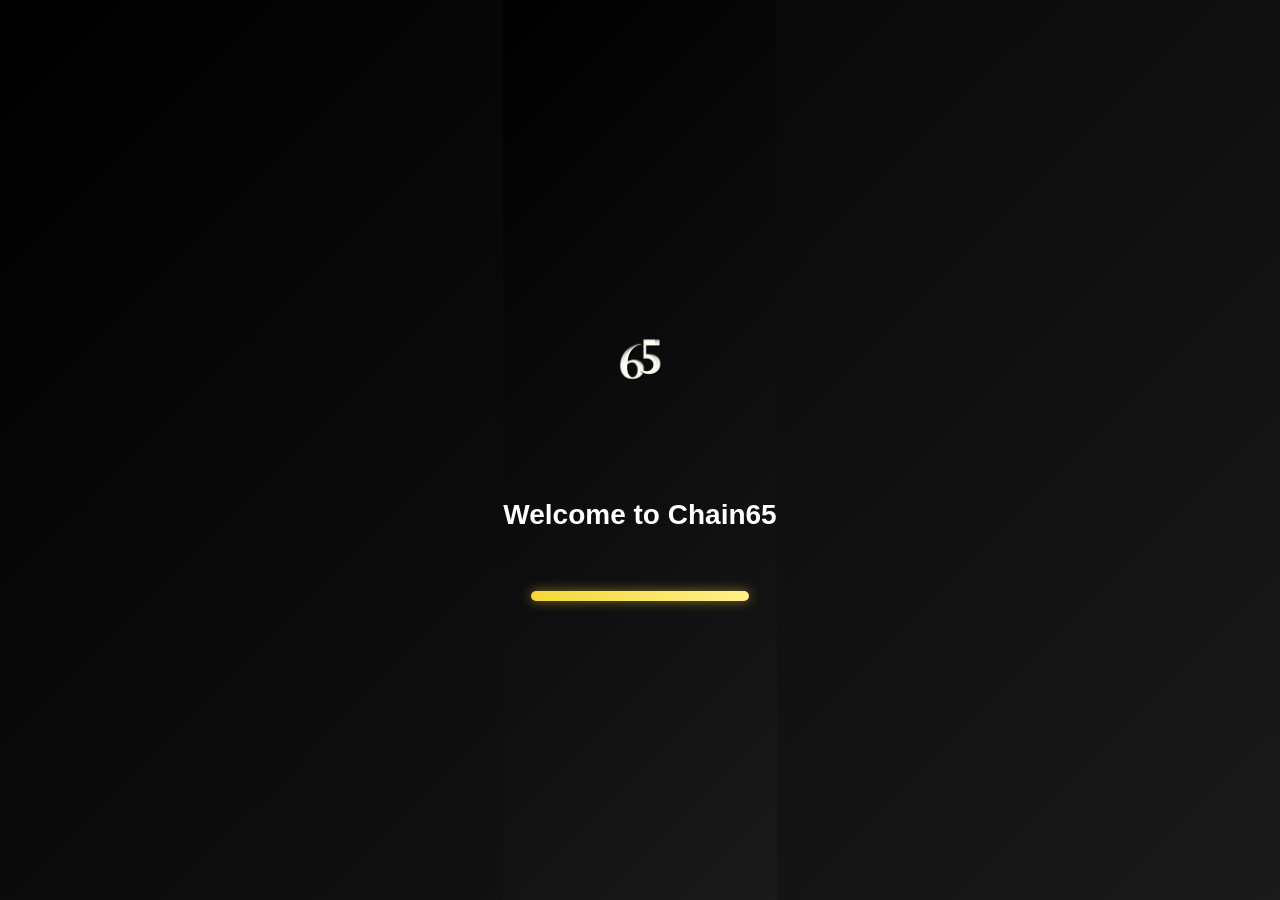
<file: index.html>
<!DOCTYPE html>
<html lang="en">
<head>
  <meta charset="UTF-8" />
  <meta name="viewport" content="width=device-width, initial-scale=1.0"/>
   <title>Test Logo</title>
  <title>Welcome to Chain65</title>
  <style>
    body, html {
      margin: 0;
      padding: 0;
      height: 100%;
      background: linear-gradient(135deg, #000000, #1a1a1a);
      font-family: 'Segoe UI', Arial, sans-serif;
      color: white;
      display: flex;
      justify-content: center;
      align-items: center;
      flex-direction: column;
      overflow: hidden;
    }

    .glow-text {
      font-size: 28px;
      font-weight: bold;
      color: #ffffff;
      margin-bottom: 60px;
      animation: glow 2s ease-in-out infinite alternate, fadeIn 1.5s ease-out;
    }

    @keyframes glow {
      from { text-shadow: 0 0 5px #f3d739; }
      to { text-shadow: 0 0 20px #f3d739, 0 0 30px #f3d739; }
    }

    @keyframes fadeIn {
      0% { opacity: 0; transform: translateY(10px); }
      100% { opacity: 1; transform: translateY(0); }
    }

    /* Burj Al Arab Image */
        .burj-image {
           width: 120px;
  height: auto;
  margin-bottom: 80px;
  animation: fadeIn 2s ease-in-out;
}


    @keyframes popIn {
      0% { transform: scale(0.8); opacity: 0; }
      100% { transform: scale(1); opacity: 1; }
    }

    .progress-bar-container {
      width: 80%;
      max-width: 300px;
      background: rgba(255, 255, 255, 0.1);
      border-radius: 20px;
      overflow: hidden;
      box-shadow: 0 0 12px rgba(243, 215, 57, 0.5);
    }

    .progress-bar {
      height: 10px;
      width: 0%;
      background: linear-gradient(90deg, #f3d739, #fff089);
      animation: fillBar 4s linear forwards;
    }

    @keyframes fillBar {
      to { width: 100%; }
    }
  </style>
</head>
<body>

  <img src="material/images/logo.png" alt="Burj Al Arab" class="burj-image">






  <div class="glow-text">Welcome to Chain65</div>

  <div class="progress-bar-container">
    <div class="progress-bar"></div>
  </div>

  <script>
    setTimeout(function () {
      window.location.href = 'home.html';
    }, 4000);
  </script>

</body>
</html>
</file>
